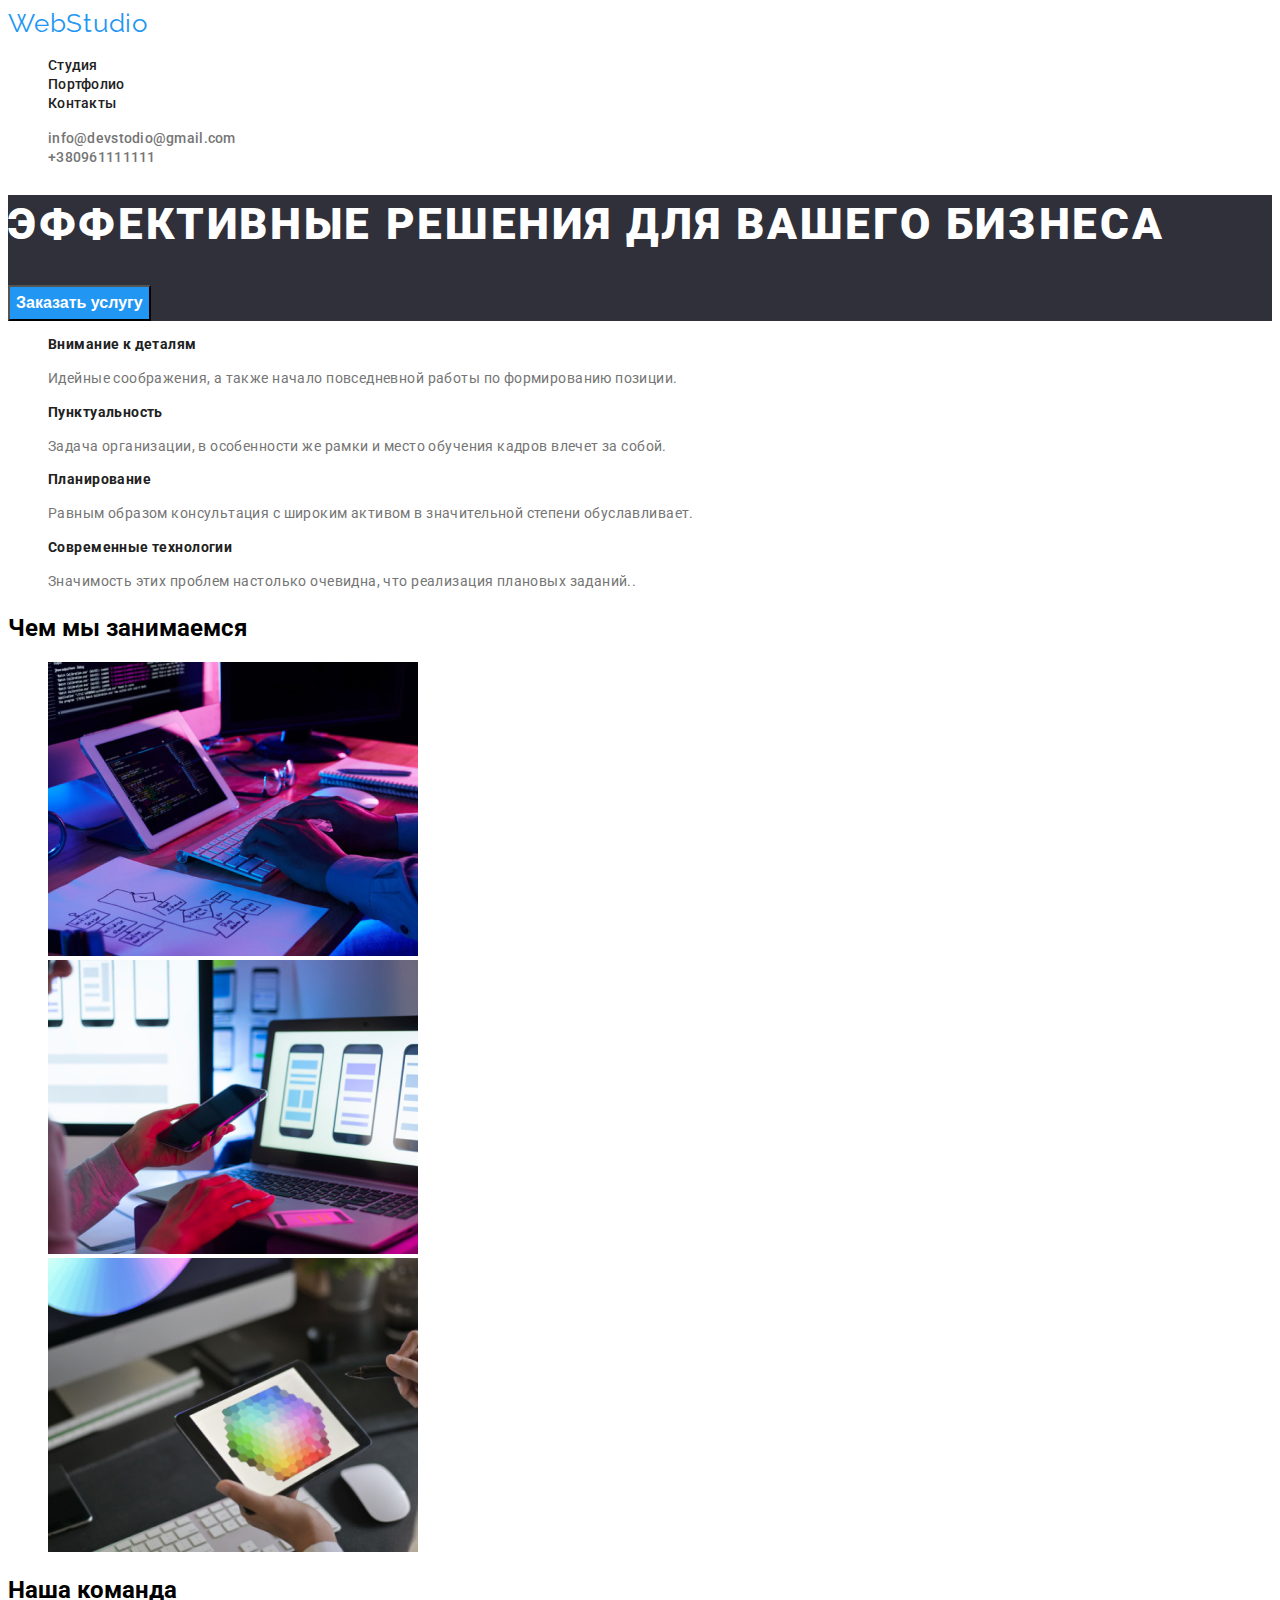
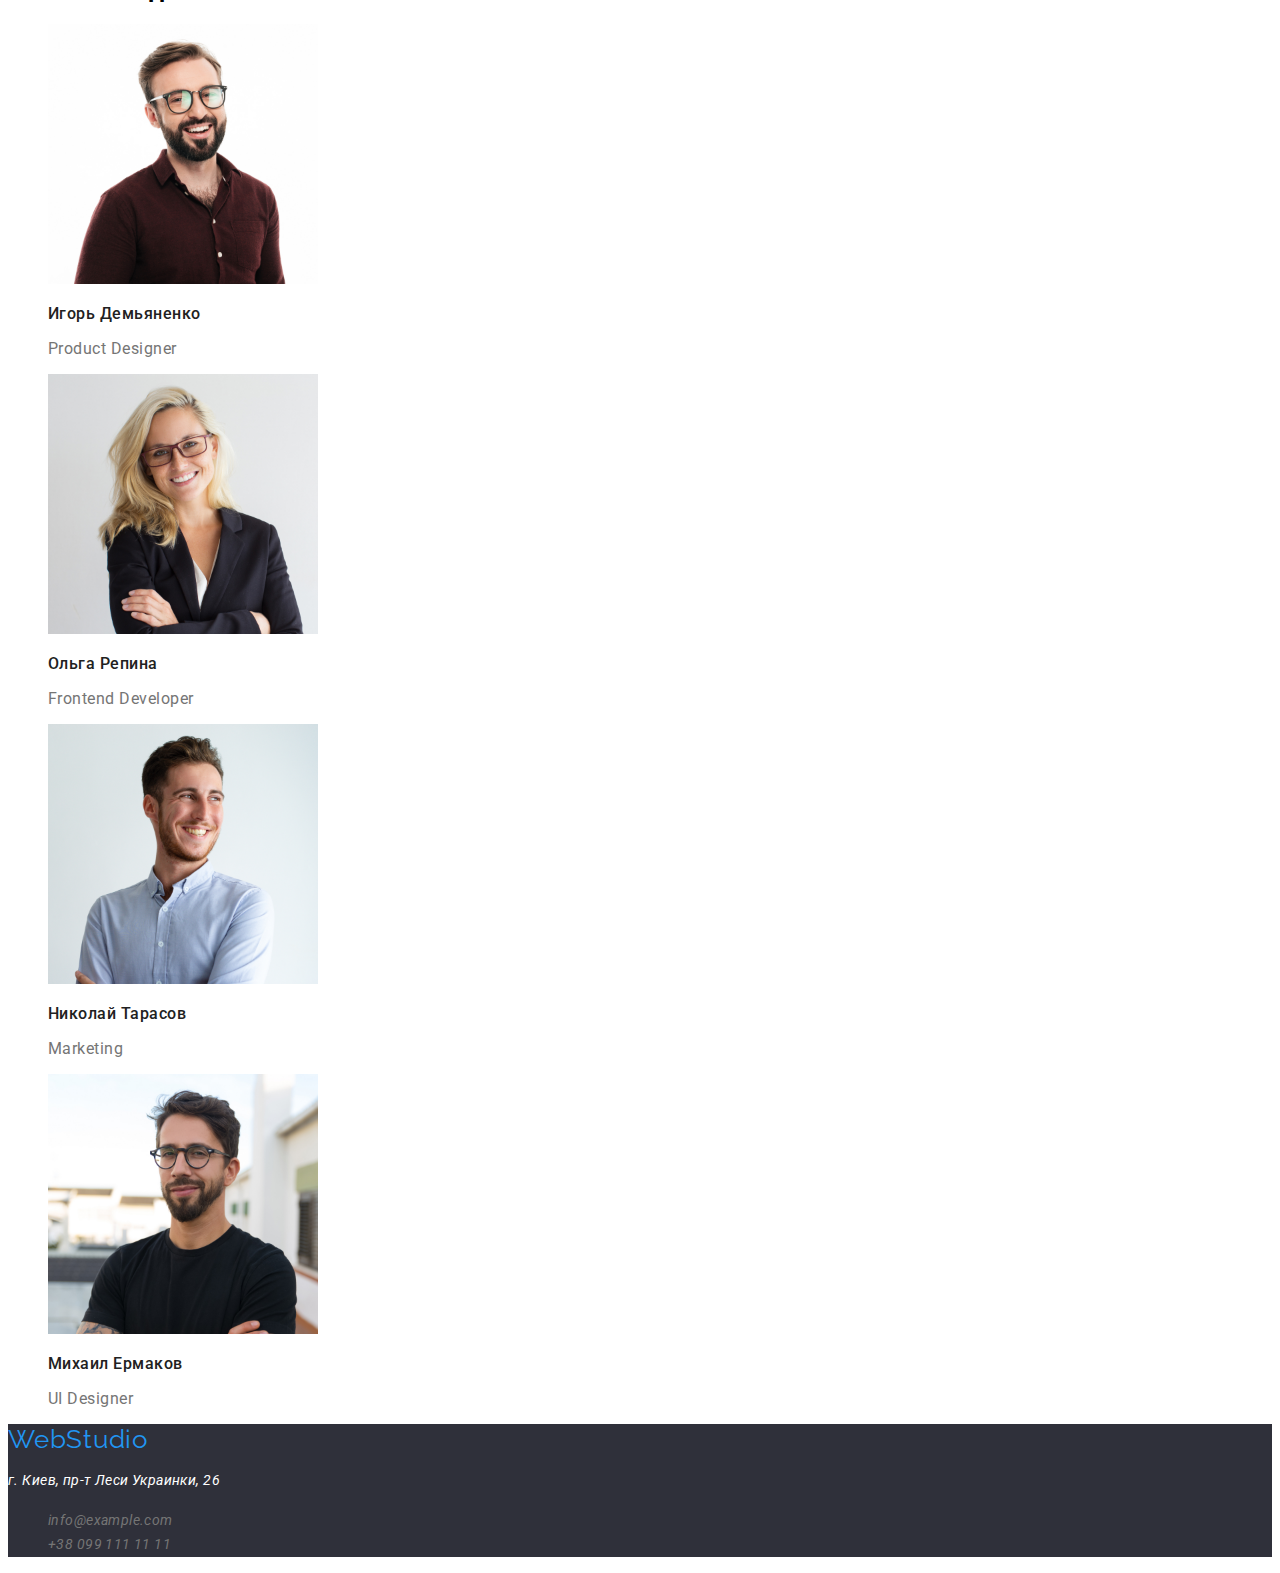
<file: index.html>
<!DOCTYPE html>
<html lang="ru">

<head>
    <meta charset="UTF-8" />
    <link href="https://fonts.googleapis.com/css2?family=Raleway:wght@700&family=Roboto:wght@400;500;700;900&display=swap"
        rel="stylesheet">
    <link rel="stylesheet" href="./styles/styles.css">
    <title>HOMEWORK2</title>
</head>

<body>
    <header>
        <a href="./index.html" class="logo">
            <span>Web</span><span>Studio</span>
            </a>
        <nav>
            <ul>
                <li>
                    <a class="header-links" href="./index.html">Студия</a>
                </li>
                <li>
                    <a class="header-links" href="./portfolio.html">Портфолио</a>
                </li>
                <li>
                    <a class="header-links" href="/">Контакты</a>
                </li>
            </ul>
        </nav>
        <ul>
            <li><a class="nav-links" href="info@devstodio@gmail.com">info@devstodio@gmail.com</a></li>
            <li> <a class="nav-links" href="+380961111111">+380961111111</a></li>
        </ul>
    </header>
    <main>
        <section class="main-title">
            <div>
            <h1 class="title">ЭФФЕКТИВНЫЕ РЕШЕНИЯ ДЛЯ ВАШЕГО БИЗНЕСА</h1>
            <button class="main-button">Заказать услугу</button>
        </div>
        </section>
        <section>
            <ul>
                <li>
                    <h3 class="features-title">Внимание к деталям</h3>
                    <p class="features-paragraph">Идейные соображения, а также начало повседневной работы по формированию позиции.</p>
                </li>
                <li>
                    <h3 class="features-title">Пунктуальность</h3>
                    <p class="features-paragraph">Задача организации, в особенности же рамки и место обучения кадров влечет за собой.</p>
                </li>
                <li>
                    <h3 class="features-title">Планирование</h3>
                    <p class="features-paragraph">Равным образом консультация с широким активом в значительной степени обуславливает.</p>
                </li>
                <li>
                    <h3 class="features-title">Современные технологии</h3>
                    <p class="features-paragraph">Значимость этих проблем настолько очевидна, что реализация плановых заданий..</p>
                </li>
            </ul>
        </section>
        <section>
            <h2 class="second-title">Чем мы занимаемся</h2>
            <ul>
                <li><img src="./images/img1.jpg" width="370" height="294" alt="comp"></li>
                <li><img src="./images/img2.jpg" width="370" height="294" alt="comp"></li>
                <li><img src="./images/img3.jpg" width="370" height="294" alt="comp"></li>
            </ul>
        </section>
        <section>
            <h2 class="second-title">Наша команда</h2>
            <ul>
                <li><img src="./images/people1.jpg" width="270" height="260" alt="фото Игоря">
                    <h3 class="team-title">Игорь Демьяненко</h3>
                    <p class="team-paragraph">Product Designer</p>
                </li>
                <li><img src="./images/people2.jpg" width="270" height="260" alt="фото Оли">
                    <h3 class="team-title">Ольга Репина</h3>
                    <p class="team-paragraph">Frontend Developer</p>
                </li>
                <li><img src="./images/people3.jpg" width="270" height="260" alt="фото Коли">
                    <h3 class="team-title">Николай Тарасов</h3>
                    <p class="team-paragraph">Marketing</p>
                </li>
                <li><img src="./images/people4.jpg" width="270" height="260" alt="фото Миши">
                    <h3 class="team-title">Михаил Ермаков</h3>
                    <p class="team-paragraph">UI Designer</p>
                </li>
            </ul>
        </section>
    </main>
    <footer>
        <a href="./index.html" class="logo">
            <span>Web</span><span>Studio</span>
            </a>
        <address>
           <p class="address"> г. Киев, пр-т Леси Украинки, 26</p>
            <ul>
                <li><a class="footer-links" href="https://gmail.com">info@example.com</a></li>
                <li><a class="footer-links" href="/">+38 099 111 11 11</a></li>
            </ul>
        </address>
    </footer>
</body>
</html>
</file>
<file: styles/styles.css>
:root {
  --white-color: #ffffff;
  --black-background-color: #2f303a;
  --second-color:#757575;
  --black-color: #212121;
  --hover-color: #2196F3;

}
*{
box-sizing: border-box;}
body {
  background-color: var(--white-color);
  font-family: "Roboto", sans-serif;
  font-style:normal;
  font-weight: normal;
}
li {
  list-style-type: none;
}
a {
  text-decoration: none;
}
/*header*/
.logo{
  font-family: 'Raleway',sans-serif;
  font-size: 26px;
  letter-spacing: 0.03em;
  line-height: 1.19;
  color: #2196F3;
}
.header-links{
  font-weight: 500;
  font-size: 14px;
  line-height:1.14;
  letter-spacing: 0.02em;

  color: var(--black-color);
}
.header-links:hover,
.header-links:focus{
  color:var(--hover-color)
}
.nav-links{
  font-weight: 500;
  font-size: 14px;
  line-height:1.14;
  letter-spacing: 0.02em;

  color: var(--second-color);
}
.nav-links:focus,
.nav-links:hover{
  color: var(--hover-color);
}
/*main*/
.main-title{
  background-color: var(--black-background-color);
}
.title{
  font-weight: 900;
  font-size: 44px;
  line-height: 1.36;
  letter-spacing: 0.06em;

  color: var(--white-color);
}
.main-button{
  font-weight: bold;
  font-size: 16px;
  line-height: 1.875;
  cursor: pointer;

  color: var(--white-color);
  background-color: var(--hover-color);
}
.features-title{
  font-weight: bold;
  font-size: 14px;
  line-height: 1.14;
  letter-spacing: 0.03em;

  color:var(--black-color)
}
.features-paragraph{
font-size: 14px;
line-height: 1.71;
letter-spacing: 0.03em;

color: var(--second-color);
}
.team-title{
  font-weight: 500;
  font-size: 16px;
  line-height: 1.1875;
  letter-spacing: 0.03em;

  color: var(--black-color);
}
.team-paragraph{
  font-size: 16px;
  line-height: 1.1875;
  letter-spacing: 0.03em;

  color: var(--second-color);
}
/*PORTFOLIO*/
.portfolio-button{
  font-weight: 500;
  font-size: 16px;
  line-height: 1.625;
  letter-spacing: 0.03em;

  color: var(--black-color);
  background-color: #F5F4FA;

  cursor: pointer;
}
.portfolio-button:focus,
.portfolio-button:hover{
  color:var(--white-color);
  background-color:var(--hover-color);
}
.title-name{
font-weight: 700;
font-size: 18px;
line-height: 2;
letter-spacing: 0.06em;

color: var(--black-color);
}
.name-paragraph{
  font-size: 16px;
  line-height: 1.875;
  letter-spacing: 0.03em;

  color: var(--second-color);
}



footer{
  background-color: var(--black-background-color);
}
.address{
  font-size: 14px;
  line-height: 1.71;
  letter-spacing: 0.03em;

  color: var(--white-color);
}
.footer-links{
  font-size: 14px;
  line-height: 1.71;
  letter-spacing: 0.03em;

  color: var(--second-color);
}
.footer-links:hover,
.footer-links:focus{
  color:var(--hover-color)
}
</file>
